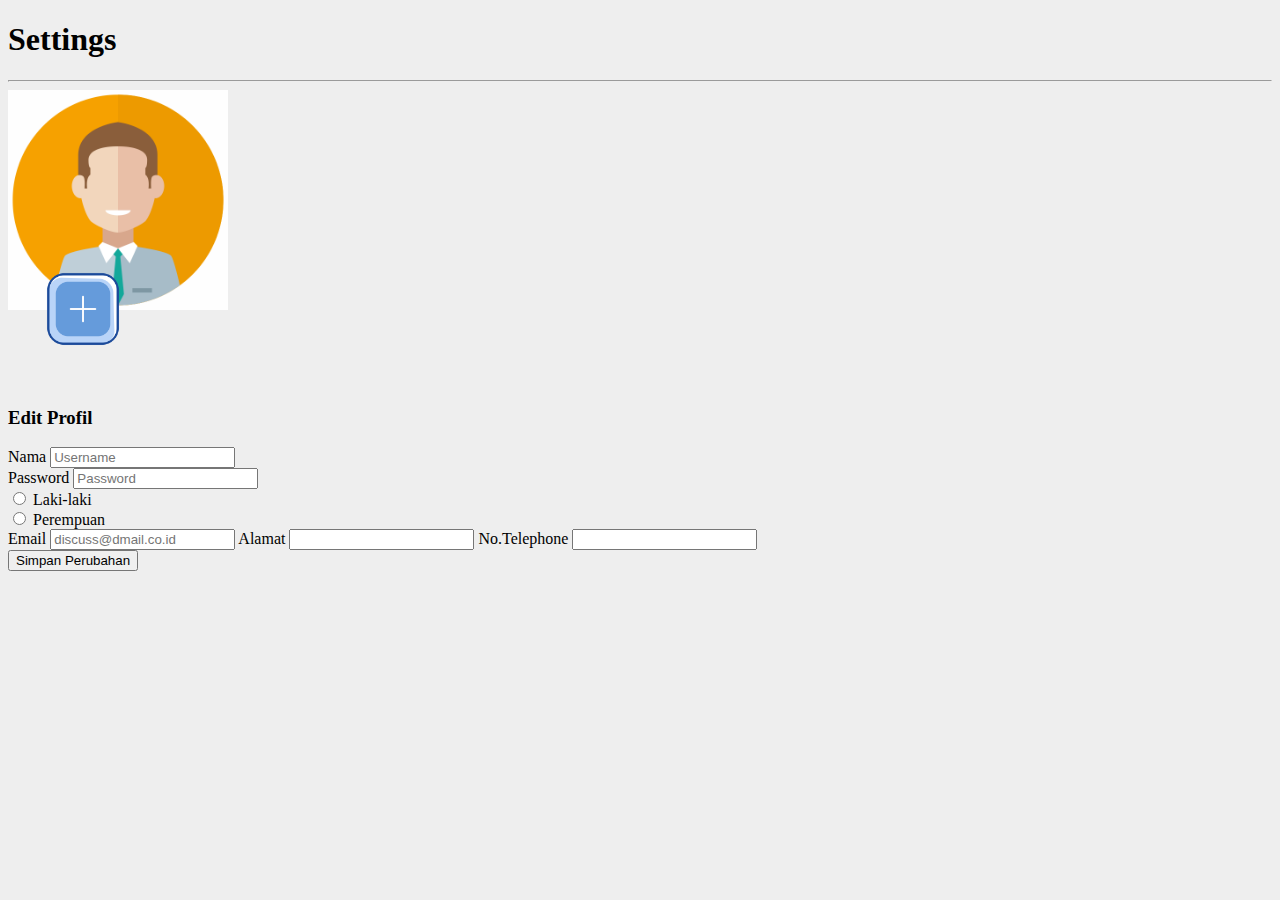
<file: setting.html>
<!doctype html>
<html lang="en">

<head>
    <!-- Required meta tags -->
    <meta charset="utf-8">
    <meta name="viewport" content="width=device-width, initial-scale=1, shrink-to-fit=no">

    <!-- Bootstrap CSS -->
    <link rel="stylesheet" href="https://stackpath.bootstrapcdn.com/bootstrap/4.1.3/css/bootstrap.min.css" integrity="sha384-MCw98/SFnGE8fJT3GXwEOngsV7Zt27NXFoaoApmYm81iuXoPkFOJwJ8ERdknLPMO"
        crossorigin="anonymous">
    <link rel="stylesheet" type="text/css" href="css/style.css">

    <title>Setting</title>
</head>

<body>
    <div class="container bg-light p-5">
        <h1>Settings</h1>
        <hr>
        <div class="row">
            <!-- left column -->
            <div class="col-md-3">
                <div class="text-center rounded py-4">
                    <form>
                        <img src="images/foto_profil.png" width="220px" class="rounded-circle" alt="avatar">
                        <div class="form-group">
                            <label for="ganti_foto">
                                <img src="images/edit_photo.png" width="150px" class="btn rounded edit" alt="">
                            </label>
                            <script>
                                $("input[type='image']").click(function() {
                                    $("input[id='my_file']").click();
                                    });
                            </script>
                            <input type="file" hidden class="form-control-file" id="ganti_foto">
                        </div>
                    </form>
                </div>
            </div>

            <!-- edit form column -->
            <div class="col-md-9 personal-info">
                <h3>Edit Profil</h3>
                <form>
                    <div class="form-row">
                        <div class="form-group col-md-6">
                            <label for="inputEmail4">Nama</label>
                            <input type="text" class="form-control" id="" placeholder="Username">
                        </div>
                        <div class="form-group col-md-6">
                            <label for="inputPassword4">Password</label>
                            <input type="password" class="form-control" id="inputPassword4" placeholder="Password">
                        </div>
                    </div>
                    <div class="form-group">
                        <div class="form-check form-check-inline">
                            <input class="form-check-input" type="radio" name="inlineRadioOptions" id="inlineRadio1"
                                value="option1">
                            <label class="form-check-label" for="inlineRadio1">Laki-laki</label>
                        </div>
                        <div class="form-check form-check-inline">
                            <input class="form-check-input" type="radio" name="inlineRadioOptions" id="inlineRadio2"
                                value="option2">
                            <label class="form-check-label" for="inlineRadio2">Perempuan</label>
                        </div>
                    </div>
                    <div class="form-group">
                        <label for="inputAddress">Email</label>
                        <input type="text" class="form-control" id="inputAddress" placeholder="discuss@dmail.co.id">
                        <label for="inputAddress2">Alamat</label>
                        <input type="text" class="form-control" id="inputAddress2" placeholder="">
                        <label for="inputAddress2">No.Telephone</label>
                        <input type="text" class="form-control" id="inputAddress2" placeholder="">
                    </div>
                    <button type="submit" class="btn btn-primary">Simpan Perubahan</button>
                </form>

            </div>
        </div>
    </div>

    <!-- Optional JavaScript -->
    <!-- jQuery first, then Popper.js, then Bootstrap JS -->
    <script src="https://code.jquery.com/jquery-3.3.1.slim.min.js" integrity="sha384-q8i/X+965DzO0rT7abK41JStQIAqVgRVzpbzo5smXKp4YfRvH+8abtTE1Pi6jizo"
        crossorigin="anonymous"></script>
    <script src="https://cdnjs.cloudflare.com/ajax/libs/popper.js/1.14.3/umd/popper.min.js" integrity="sha384-ZMP7rVo3mIykV+2+9J3UJ46jBk0WLaUAdn689aCwoqbBJiSnjAK/l8WvCWPIPm49"
        crossorigin="anonymous"></script>
    <script src="https://stackpath.bootstrapcdn.com/bootstrap/4.1.3/js/bootstrap.min.js" integrity="sha384-ChfqqxuZUCnJSK3+MXmPNIyE6ZbWh2IMqE241rYiqJxyMiZ6OW/JmZQ5stwEULTy"
        crossorigin="anonymous"></script>
</body>

</html>
</file>
<file: css/style.css>
body {
  background-color: #eee;
}

.material-icons {
  position: absolute;
  top: 30%;
  left: 45%;
}

.material-icons-i {
  font-size: 36px;
  color: #fff;
  border: none;
}

.material-icons-u {
  font-size: 36px;
  color: #444;
  border: none;
}

.startnav {
  background-color: #333;
  height: 100px;
}

.navbtn {
  height: 100px;
}

.activenavbtn {
  background-color: #02B1A6;

}

.navbtn:hover,
.navbtn:focus {
  background-color: #00dddddd;
  opacity: 0.9;
}

.navbtnlink {
  height: 100px;
  width: 100%;
  padding: auto;
}

.imgthumb {
  margin-top: -50px;
  border: 4px solid #fff;
}

.btn-outline-custom {
  color: #007bff;
  background-color: transparent;
  background-image: none;
  border-color: #ddd;
}

.btn-outline-custom:hover {
  color: #fff;
  background-color: #007bff;
  border-color: #ddd;
}

.copyright {
  text-align: center;
}

.modal-background {
  background-color: #eee;
}

.center {
  margin-inline-start: auto;
  margin-inline-end: auto;
}

/* profil */
.collapse img {
  width: 35px;
  height: auto;
  margin-right: 5px;
}

.navbar-brand {
  font-family: 'ZCOOL QingKe HuangYou', cursive;
  font-size: 35px;
}

.jb1 {
  background-image: linear-gradient(rgba(0, 0, 0, 0.5),
    rgba(0, 0, 0, 0.05)), url("../images/bg2.jpg");
  background-size: 100%;
  background-position: center;
  background-position-y: 30%;
  background-repeat: no-repeat;
  height: 400px;
  margin-top: 0px;
  position: relative;
  z-index: -1;
}

.jb1 img {
  width: 200px;
  height: auto;

}


/* info panel */
.info-panel {
  margin-top: -110px;
  margin-bottom: 20px;
}

/* konten */
.gallery-block {
  padding-bottom: 60px;
  padding-top: 30px;
}

.gallery-block .heading {
  margin-bottom: 0px;
  text-align: center;
}

.gallery-block .heading h2 {
  font-weight: bold;
  font-size: 1.4rem;
  text-transform: uppercase;
}

.gallery-block.cards-gallery h6 {
  font-size: 17px;
  font-weight: bold;
}

.gallery-block.cards-gallery .card {
  transition: 0.4s ease;
}

.gallery-block.cards-gallery .card img {
  box-shadow: 0px 2px 10px rgba(0, 0, 0, 0.15);
}

.gallery-block.cards-gallery .card-body {
  text-align: center;
}

.gallery-block.cards-gallery .card-body p {
  font-size: 15px;
}

.gallery-block.cards-gallery a {
  color: #212529;
}

.gallery-block.cards-gallery a:hover {
  text-decoration: none;
}

.gallery-block.cards-gallery .card {
  margin-bottom: 30px;
  box-shadow: 0px 2px 10px rgba(0, 0, 0, 0.15);
}

video.col-lg-12.pt-2 {
  height: 400px;
}

@media (min-width: 576px) {

  .gallery-block .transform-on-hover:hover {
    transform: translateY(-10px) scale(1.02);
    box-shadow: 0px 10px 10px rgba(0, 0, 0, 0.15) !important;
  }

}

.closemdLogin {
  line-height: 1;
  color: #000000;
  text-shadow: 0 1px 0 #ffffff;
  opacity: 0.2;
  filter: alpha(opacity=20);
}

.closemdLogin:hover,
.closemdLogin:focus {
  color: #000000;
  text-decoration: none;
  cursor: pointer;
  opacity: 0.5;
  filter: alpha(opacity=50);

}

/* setting */
.edit {
  margin-top: -80px;

}
</file>
